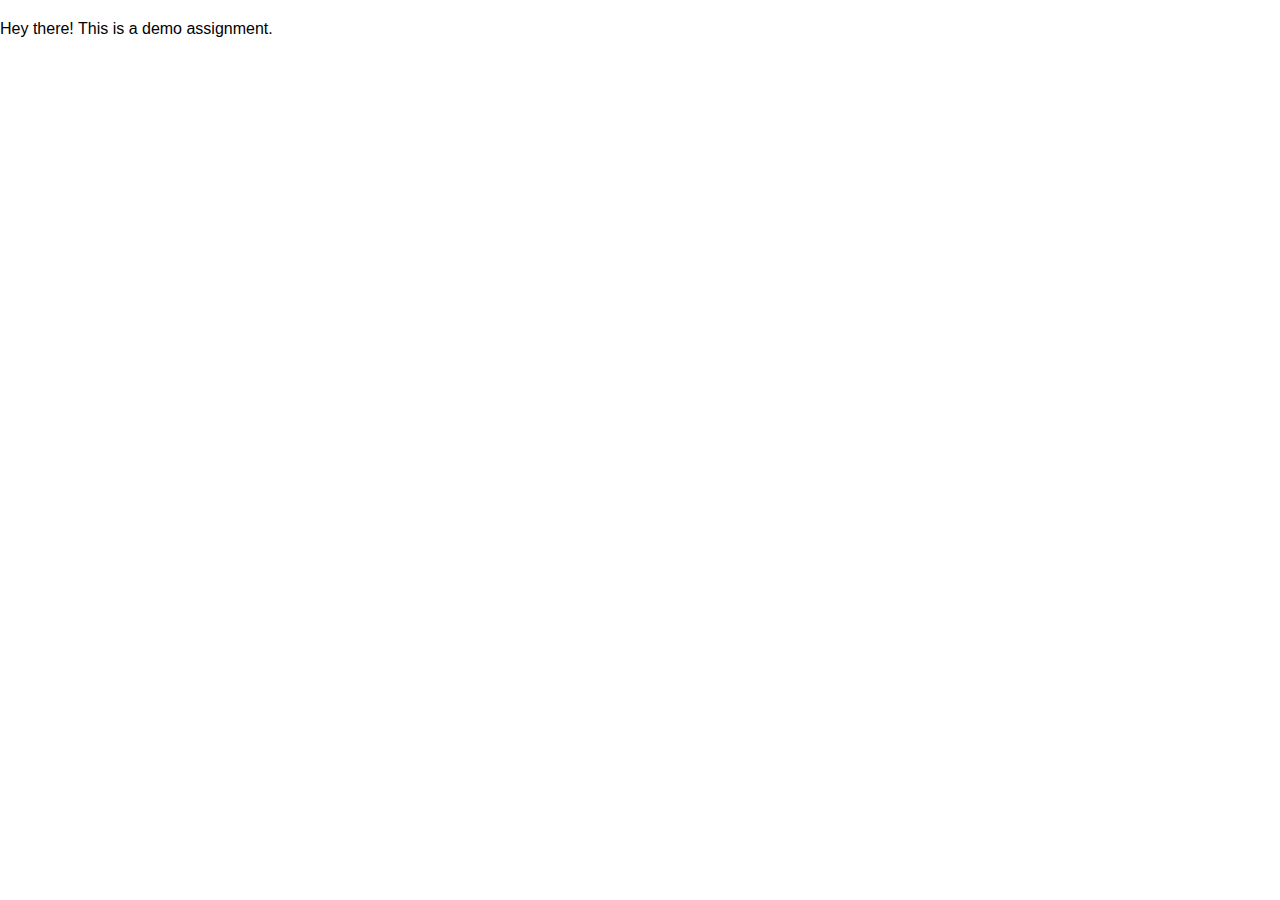
<file: index.html>
<!DOCTYPE html>
<html>
<head>
    <meta charset="UTF-8" />
    <title>Assignment</title>
    <link rel="stylesheet" href="style.css" />
</head>
<body>
    <p>Hey there! This is a demo assignment.</p>
</body>
</html>
</file>
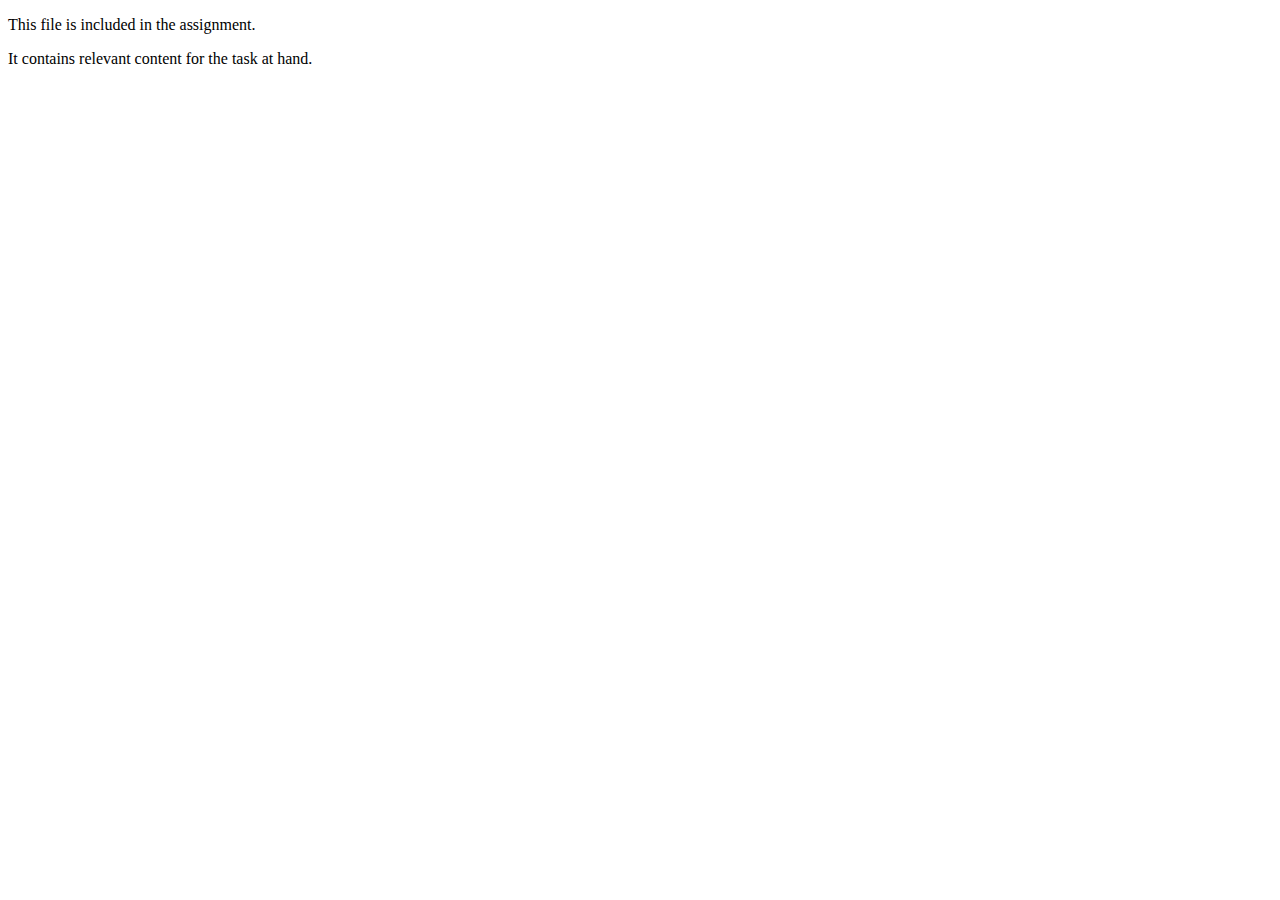
<file: included.html>
<!DOCTYPE html>
<html>
<head>
    <meta charset="UTF-8" />
    <title>Included</title>
</head>
<body>
    <p>This file is included in the assignment.</p>
    <p>It contains relevant content for the task at hand.</p>
</body>
</html>
</file>
<file: style.css>
body{
    font-family: Arial, sans-serif;
    line-height: 1.6;
    margin: 0;
    padding: 0;
}
</file>
